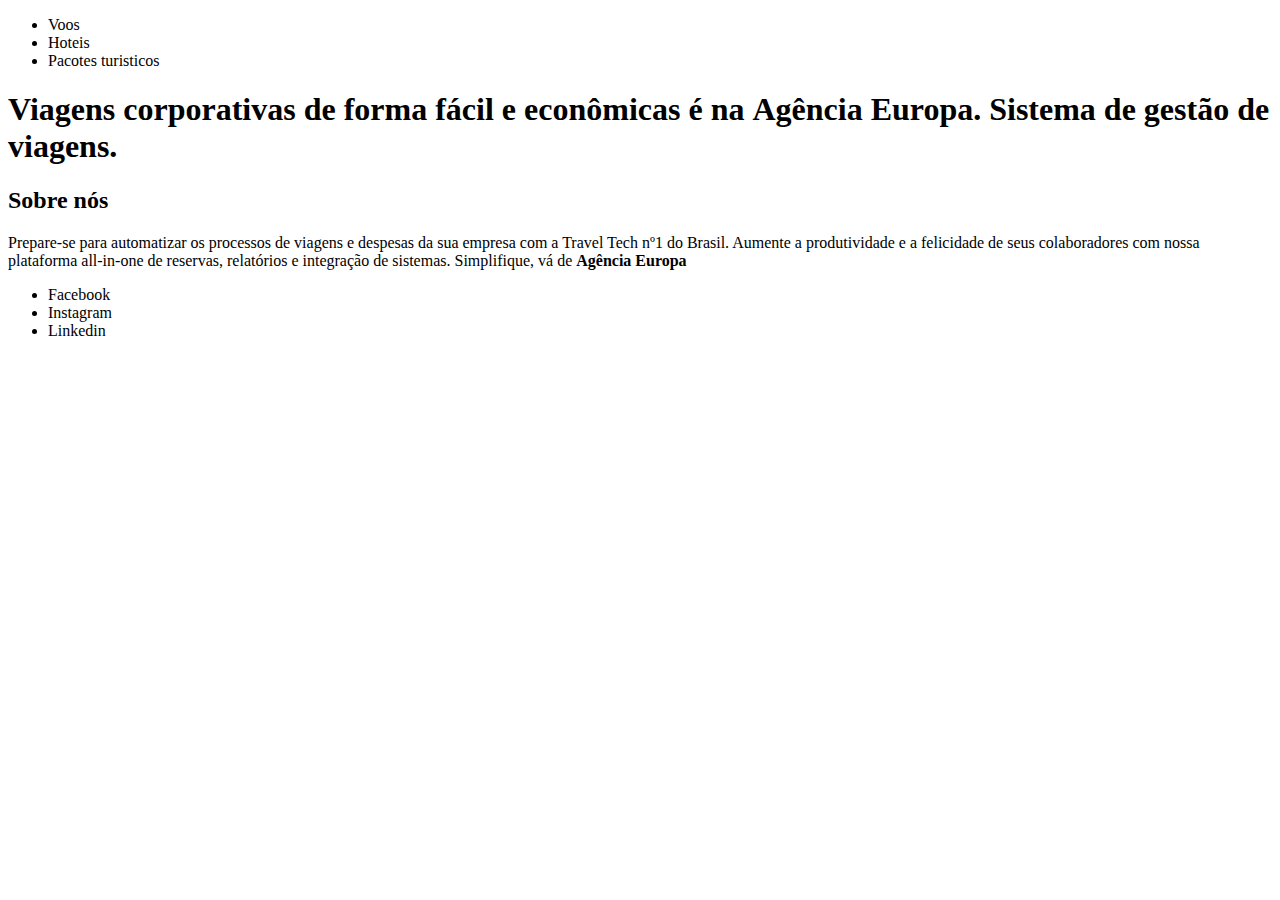
<file: PrimeiroProjetoHTML.html>
<!DOCTYPE html>
<html lang="pt-br">
<head>
    <meta charset="UTF-8">
    <meta name="viewport" content="width=device-width, initial-scale=1.0">
    <title>Agência Europa</title>
</head>
<body>
    <header>
        <nav>
            <ul>
                <li>Voos</li>
                <li>Hoteis</li>
                <li>Pacotes turisticos</li>
            </ul>
        </nav>
    </header>

    <main>
        <h1>Viagens corporativas de forma fácil e econômicas é na <b>Agência Europa</b>. Sistema de gestão de viagens.</h1>
        <section>
            <h2>Sobre nós</h2>
            <p>Prepare-se para automatizar os processos de viagens e despesas da sua empresa com a Travel Tech nº1 do Brasil. Aumente a produtividade e a felicidade de seus colaboradores com nossa plataforma all-in-one de reservas, relatórios e integração de sistemas. Simplifique, vá de <b>Agência Europa</b></p>
        </section>
    </main>
    <footer>
        <ul>
            <li>Facebook</li>
            <li>Instagram</li>
            <li>Linkedin</li>
        </ul>
    </footer>
</html>
</file>
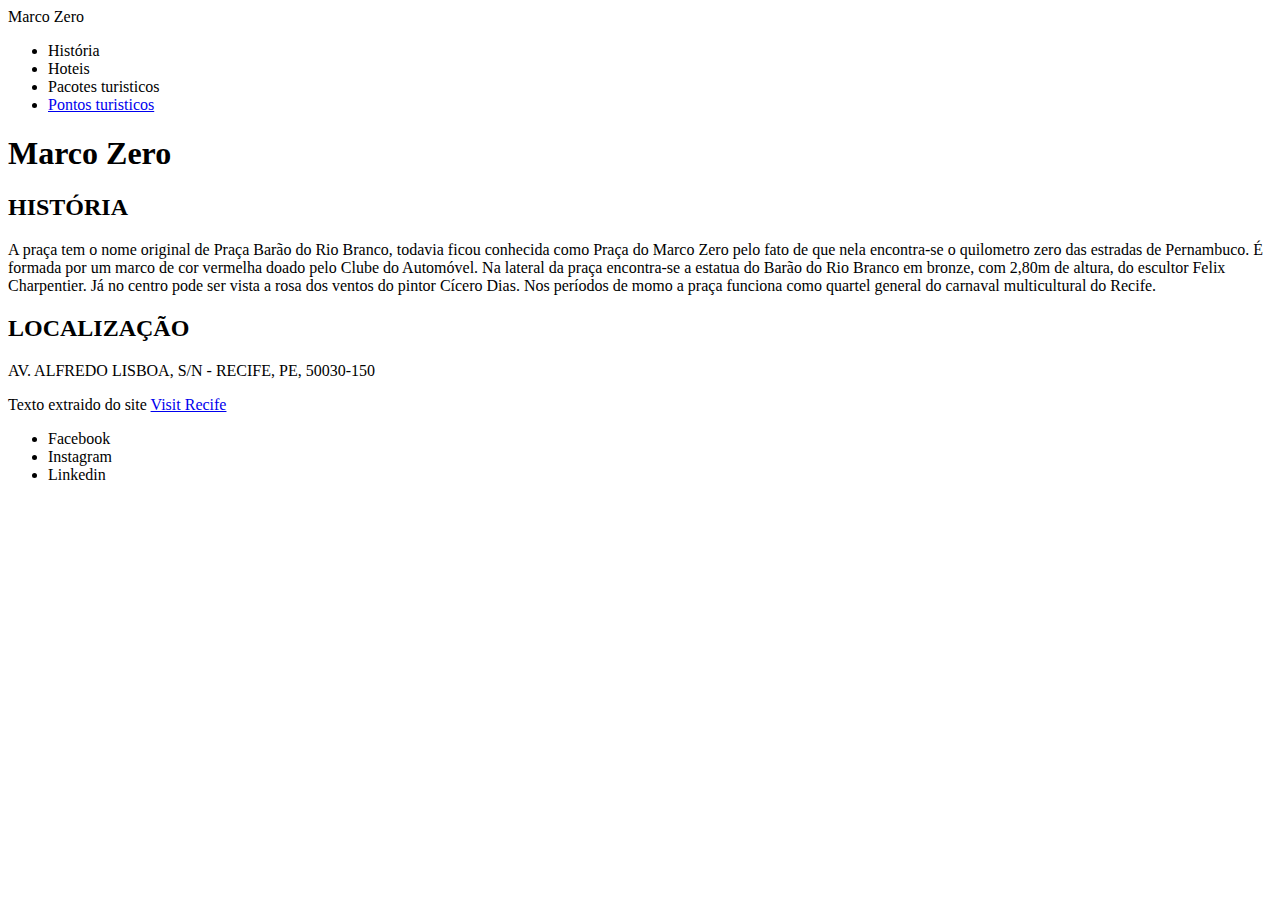
<file: HTML/SegundoProjetoHTML.html>
<!DOCTYPE html>
<html lang="pt-br">
<head>
    <meta charset="UTF-8">
    <meta name="viewport" content="width=device-width, initial-scale=1.0">
    <title>Marco Zero</title>
</head>
<body>
    <header>
        <span>Marco Zero</span>
        <ul>
            <li>História</li>
            <li>Hoteis</li>
            <li>Pacotes turisticos</li>
            <li><a href="./TerceiroProjetoHTML.html">Pontos turisticos</a></li>
        </ul>
    </header>
    <main>
        <h1>Marco Zero</h1>
        <section>
            <h2>HISTÓRIA</h2>
            <p>A praça tem o nome original de Praça Barão do Rio Branco, todavia ficou conhecida como Praça do Marco Zero pelo fato de que nela encontra-se o quilometro zero das estradas de Pernambuco. É formada por um marco de cor vermelha doado pelo Clube do Automóvel. Na lateral da praça encontra-se a estatua do Barão do Rio Branco em bronze, com 2,80m de altura, do escultor Felix Charpentier. Já no centro pode ser vista a rosa dos ventos do pintor Cícero Dias. Nos períodos de momo a praça funciona como quartel general do carnaval multicultural do Recife.</p>
            <h2>LOCALIZAÇÃO</h2>
            <p>AV. ALFREDO LISBOA, S/N - RECIFE, PE, 50030-150</p>
            <span>
                Texto extraido do site <a href="https://visit.recife.br/o-que-fazer/atracoes/parques-e-pracas/praca-do-marco-zero">Visit Recife</a>
            </span>
        </section>
    </main>
    <footer>
        <ul>
            <li>Facebook</li>
            <li>Instagram</li>
            <li>Linkedin</li>
        </ul>
    </footer>
</html>
</file>
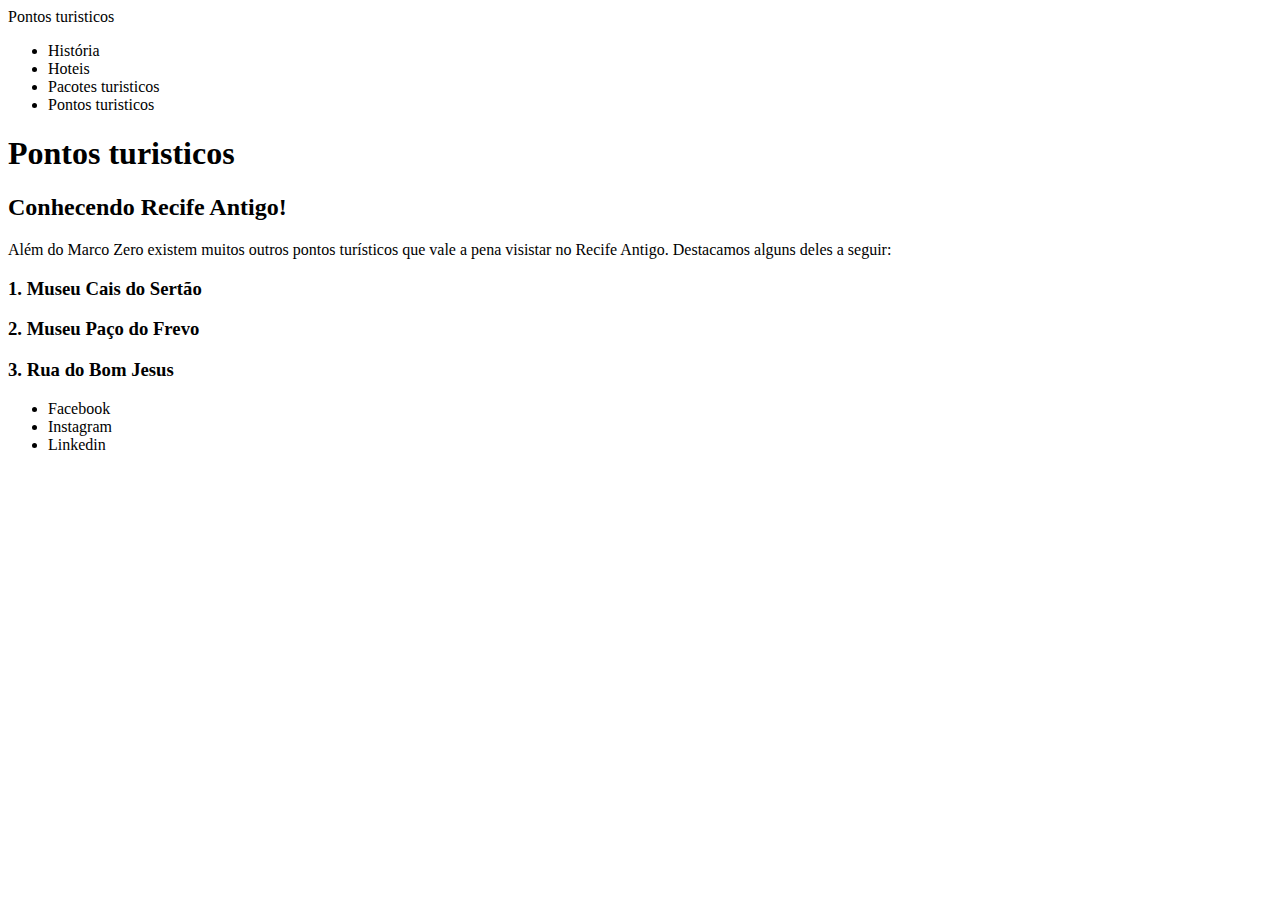
<file: HTML/TerceiroProjetoHTML.html>
<!DOCTYPE html>
<html lang="pt-br">
<head>
    <meta charset="UTF-8">
    <meta name="viewport" content="width=device-width, initial-scale=1.0">
    <title>Marco Zero</title>
</head>
<body>
    <header>
        <span>Pontos turisticos</span>
        <ul>
            <li>História</li>
            <li>Hoteis</li>
            <li>Pacotes turisticos</li>
            <li>Pontos turisticos</li>
        </ul>
    </header>
    <main>
        <h1>Pontos turisticos</h1>
        <h2>Conhecendo Recife Antigo!</h2>
        <p>Além do Marco Zero existem muitos outros pontos turísticos que vale a pena visistar no Recife Antigo. Destacamos alguns deles a seguir:</p>
        <h3>1. Museu Cais do Sertão</h3>
        <h3>2. Museu Paço do Frevo</h3>
        <h3>3. Rua do Bom Jesus</h3>
    </main>
    <footer>
        <ul>
            <li>Facebook</li>
            <li>Instagram</li>
            <li>Linkedin</li>
        </ul>
    </footer>
</html>
</file>
